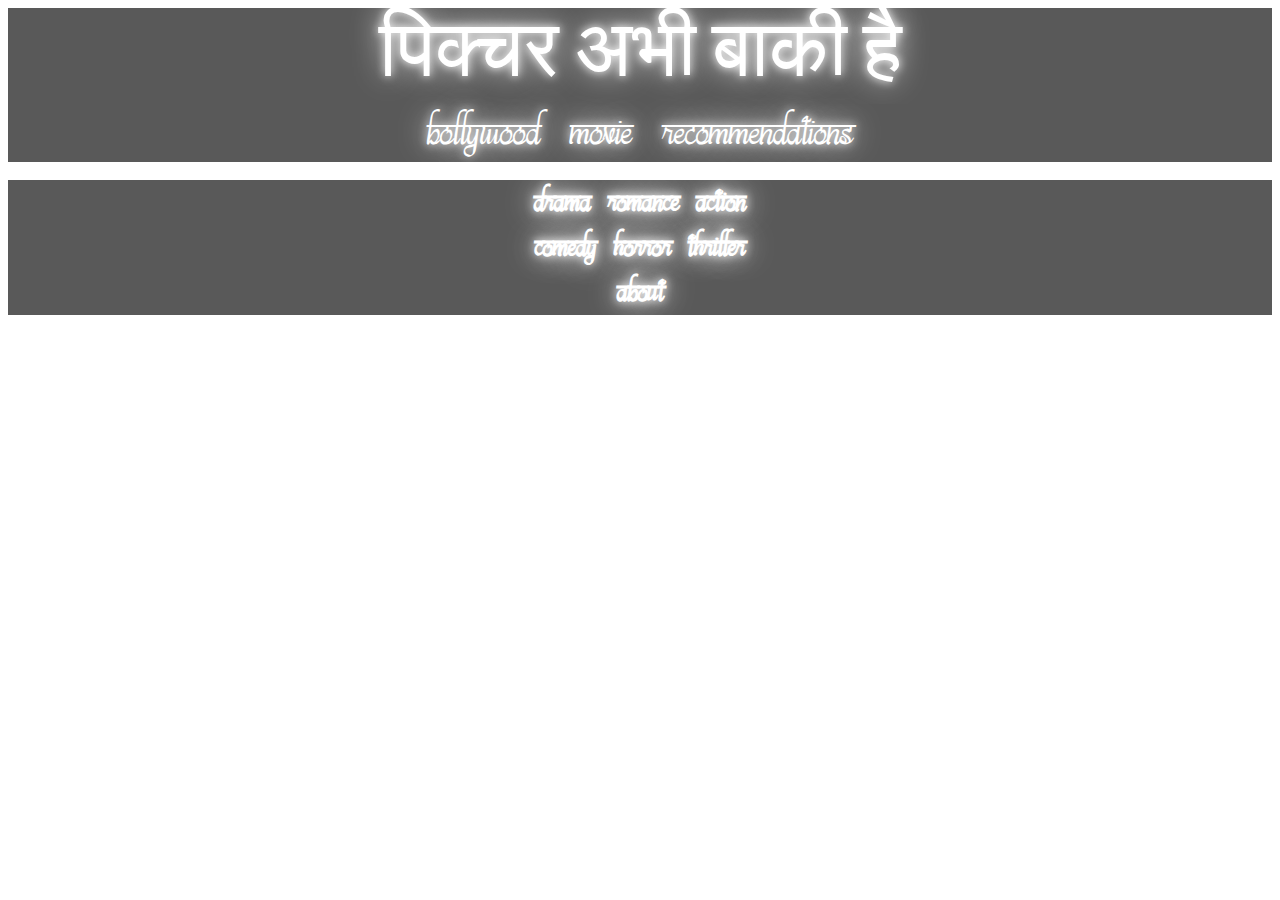
<file: index.html>
<!DOCTYPE html>
<html>

	<head>
		<link href="https://fonts.googleapis.com/css?family=Berkshire+Swash" rel="stylesheet">
		<meta charset="utf-8"/>
		<meta name="viewport" content="width=device-width">
		<link rel="shortcut icon" type="image/png" href="favicon.png"/>
		<title>bollywood movie generator</title> 
		<link rel="stylesheet" type="text/css" href="style.css" />
	</head>

	<body>		
		<body class = "bg" background ="https://gifimage.net/wp-content/uploads/2017/11/film-grain-gif.gif">
		<div class="headerstyle">पिक्चर अभी बाकी है 
		</div>
		<div class="headerstyle2">bollywood  &nbsp;  movie &nbsp;  recommendations
	    </div>
	
		<br>
   
   		<div id=buttonstyle>
			<div>
		       <button class="moviebutton" id="buttondrama"><b>drama</b></button>
		       <button class="moviebutton" id="buttonromance"><b>romance</b></button>
		       <button class="moviebutton" id="buttonaction"><b>action</b></button>
        	</div>
       		 <div>
       			<button class="moviebutton" id="buttoncomedy"><b>comedy</b></button>
		       <button class="moviebutton" id="buttonhorror"><b>horror</b></button>
		       <button class="moviebutton" id="buttonthriller"><b>thriller</b></button>
      		</div>
      		<div>
       			<a href="about.html" target="_parent"><button class="moviebutton" id="buttoncomedy"><b>about</b></button></a>
      		</div>
  		</div>

		<div class = "wrapper">
				<div class = "resultsstylemovie" id="results1">
				</div>
				<div class = "resultsstylemovie" id="results2">
				</div>
		</div>
		
		<script src="https://code.jquery.com/jquery-2.2.4.min.js"></script>
		<script type="text/javascript" src="scripts.js"></script>
	</body>
</html>
</file>
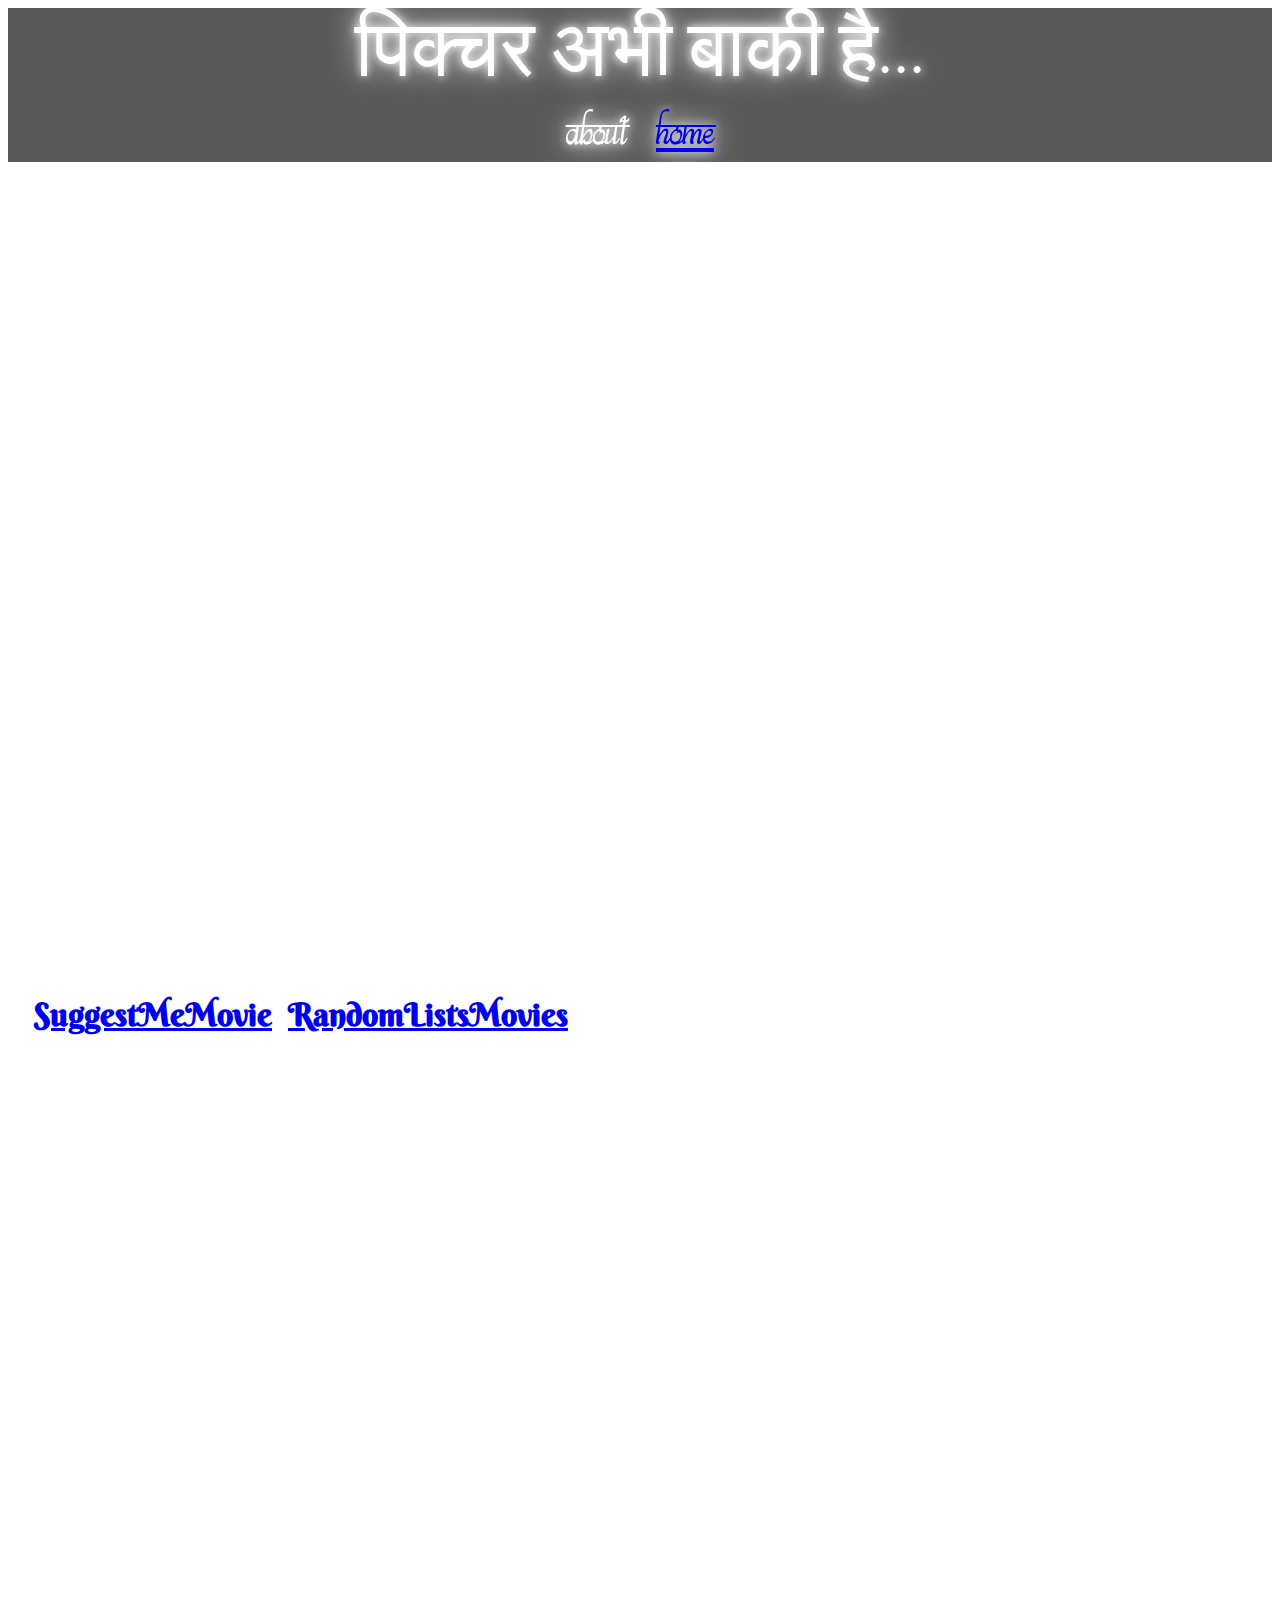
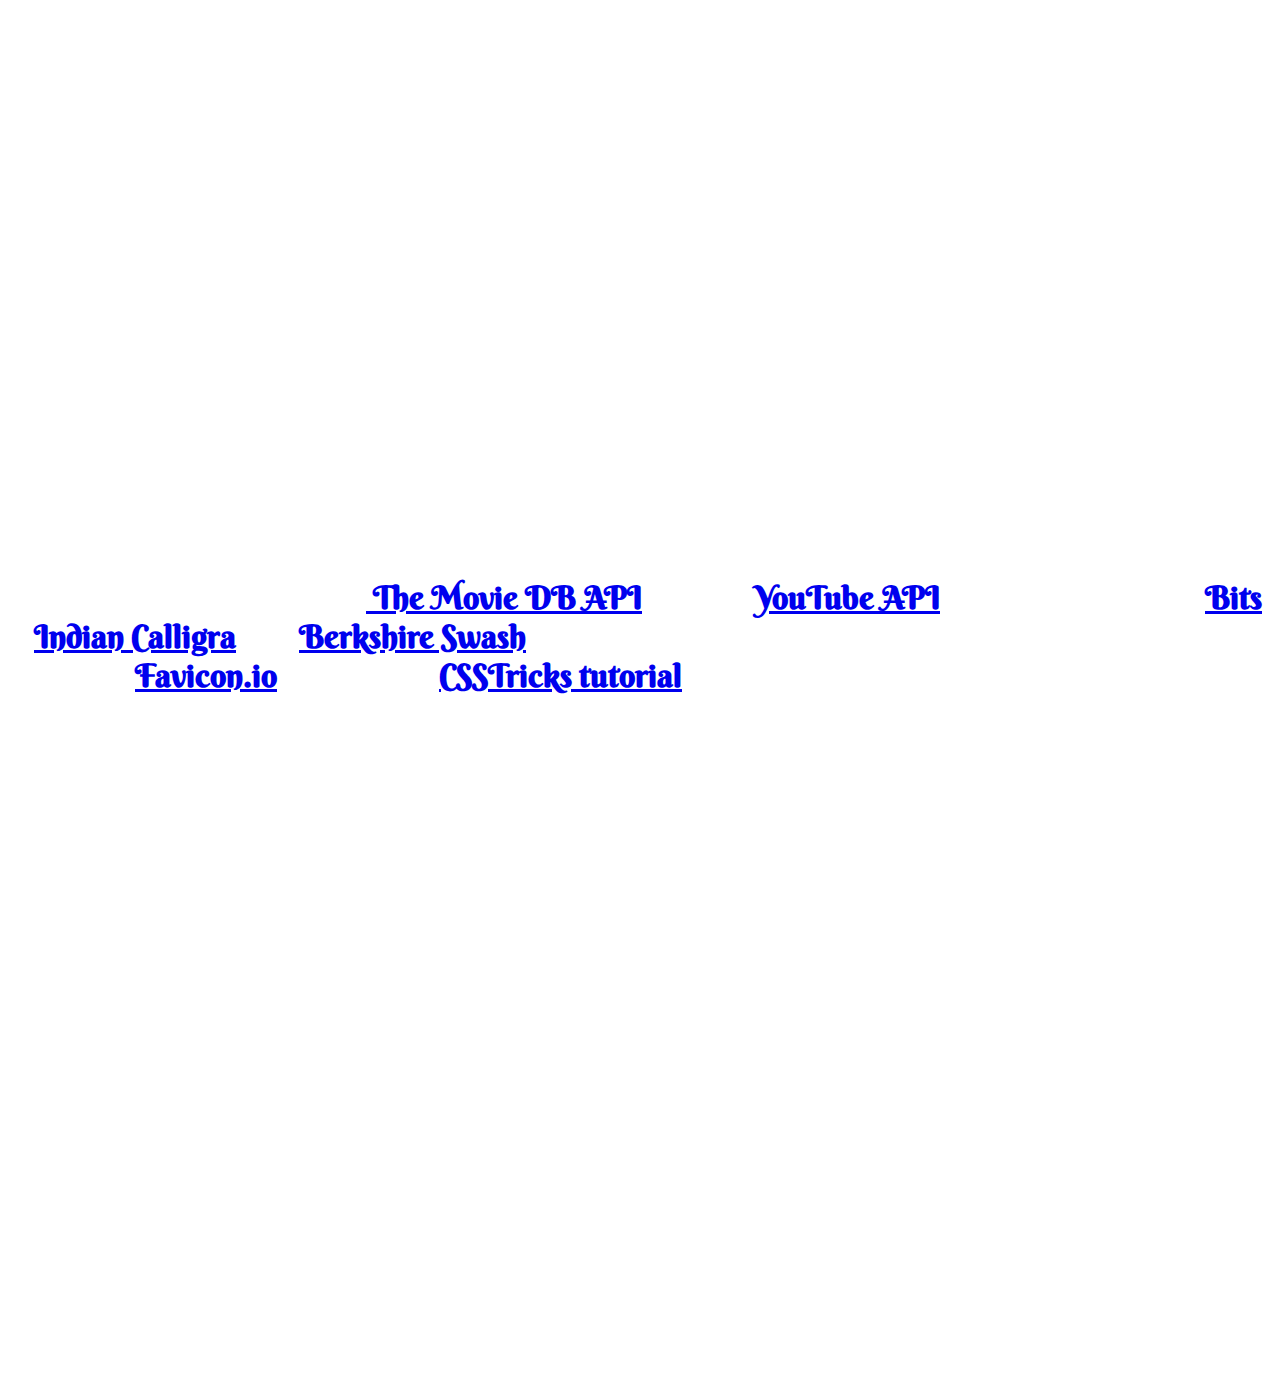
<file: about.html>
<!DOCTYPE html>
<html>

	<head>
		<link href="https://fonts.googleapis.com/css?family=Berkshire+Swash" rel="stylesheet">
		<meta charset="utf-8"/>
		<meta name="viewport" content="width=device-width">
		<link rel="shortcut icon" type="image/png" href="favicon.png"/>
		<title>bollywood movies</title> 
		<link rel="stylesheet" type="text/css" href="about.css" />
	</head>

	<body>
		<body class = "bg" background ="https://gifimage.net/wp-content/uploads/2017/11/film-grain-gif.gif">
		<div class="headerstyle">पिक्चर अभी बाकी है... 
		</div>
		<div class="headerstyle2">about &nbsp;
	    <a href="index.html" target="_parent">home</a>
	    </div>   
      		
  		<h1>Description</h1>
  			<h2> The idea behind पिक्चर अभी बाकी है... (The movie isn't over yet...) was to bring everything a person needs to decide whether to watch a movie to one place. The Hindi title is a famous line from a number of Bollywood movies, and is iconic in the Bollywood industry in the same way 'Frankly, my dear, I don't give a damn.' (Gone With The Wind) or 'I'll make him an offer he can't refuse' (The Godfather) are iconic in Hollywood cinema. You click on the genre that interests you, and a Bollywood movie name, poster, trailer, synopsis and rating pops up on the screen. There is an element of randomness to what movies you get, so you can keep clicking a specific genre until you get something that interests you! </h2>
  		<h1>Motivation + Process </h1>
  			<h2>For me typically, when I want to watch a movie, I google it and pull up the Wikipedia page, the YouTube trailer and a couple of reviews all in different tabs. To streamline this experience, I put it all in one page, and added the element of surprise with the random movie generation based on genre. The idea to focus on Bollywood came about when my parents and I couldn't decide what movie we wanted to watch, and all the online random recomendation websites (<a href = "http://www.suggestmemovie.com/">SuggestMeMovie</a>, <a href = "https://www.randomlists.com/random-movies">RandomListsMovies</a>) focused on western media. This website makes the process of getting all the movie details easier, and also caters to the huge audience that loves Bollywood and is indecisive. I first worked on the movie databse,  filtering for Hindi language movies, and used it to pull up data for the movie title, poster, synopsis and rating. I then fed the title into the YouTube search API and came up with the video ID for the movie trailer. Finally, I embedded the trailer into the website using the embed code that is mostly common to YouTube videos aside from the video ID.This software mashup is re-creating an existing service (random movie generators), but for a specific niche (bollywood). The basic idea to simplify a complex process in one tab, and to cater to an un-catered to audience in this regard, justifies this mashup to me.</h2>
  		<h1> Design decisions </h1>
  			<h2> During user testing, I was told that some of the fonts were hard to read. So, instead of using the same font throughout the website, I changed the synopsis font to something that was easier to read but still matched the aesthetic I was trying to achieve. My landing page uses a film grain gif as a background, because I wanted to evoke the feeling of watching an old black and white movie at the cinema, which is also why the text on the landing page is white and glowy. I chose to make the background change to the movie poster each time the button is clicked to create the sense of a personalized website for the movie that was generated. I also decided to write the name of the movie generated in English script twice at the the top of the page as a counter measure against times when the poster and trailer both are in devanagari script. I recived feedback in class that this was a bit repetitive, so I removed the title from above the trailer. I also removed the padding from the shaded boxes so they are all aligned vertically. For the Favicon, I chose a movie camera emoji.</h2>
  		<h1> Data resources </h1>
  			<h2> For this project I used the<a href = "https://www.themoviedb.org/documentation/api"> The Movie DB API</a> and the <a href = "https://developers.google.com/youtube/"> YouTube API</a>. The fonts used are <a href ="https://www.dafont.com/bits-indian-calligra.font">Bits Indian Calligra</a> and <a href ="https://fonts.googleapis.com/css?family=Berkshire+Swash">Berkshire Swash</a>. For the favicon, I downloaded a movie camera emoji from <a href = "https://favicon.io/emoji-favicons/movie-camera/"> Favicon.io</a>. I used this <a href = "https://css-tricks.com/left-and-right/"> CSSTricks tutorial</a> to create the left and right floating divs. </h2>
  		<h1> Major challenges </h1>
  			<h2> Some of the major challenges I faced were figuring out how to get a random movie, as the movie api did not have a randomzing function. So, I used the math function in jquery to call a random page and random result on that page. I also struggled with incorporating the YouTube API into the page, and putting all my genres into one function instead of multiple functions, which after a lot of help, I was able to get working fine. (Thanks so much Craig!!)
  		<h1> Next steps </h1>
  			<h2> To take this project further, I would love to incorporate more choices for the user, for example choosing the genre, years in which the movie was released and main actor/actress in the movie. It would also be great to add an element showing where the movie is currently being screened, if it is still in theatres.</h2>
		
		<script src="https://code.jquery.com/jquery-2.2.4.min.js"></script>
		<script type="text/javascript" src="scripts.js"></script>
	</body>
</html>
</file>
<file: style.css>
@font-face {
    font-family: "myFirstFont";
    src:url("bitsindiancalligra-Regular.ttf");
}


p {
	font-family: 'Berkshire Swash', cursive;
	font-size: 2em;
}


.wrapper{

  position: relative;
  top: 50%;
  left: 50%;
  text-align: center;
  transform: translate(-50%, -50%);
  font-family: myFirstFont;
  color: white;
}


#results1{
   float: left;
  width: 50%;
  font-family: myFirstFont;
  font-size: 3em;
  background-color: rgba(0,0,0,0.65);
  color: white;
  text-align: center;
}


#results2{
    float:right;
    width: 50%;
    background-color: rgba(0,0,0,0.65);
    color: white;
    text-align: center;

}​


.resultsstylemovie{
	text-align: center;
	font-family: myFirstFont;
	opacity: 1;
	font-size: 3em;
	color: white;
	text-align: center;
	background-color: rgba(0,0,0,0.65);


}


.headerstyle{

	font-size: 5em;
	font-family: myFirstFont;
	text-align: center;
	background-color: rgba(0,0,0,0.65);
	text-shadow: 0 0 30px #fff, 0 0 10px #fff;
	color: white;

}


.headerstyle2{
	font-size: 3em;
	font-family: myFirstFont;
	text-align: center;
	background-color: rgba(0,0,0,0.65);
	text-shadow: 0 0 30px #fff, 0 0 10px #fff;
	color: white;
	position: -webkit-sticky; 
    position: sticky;
    top: 0;

}



img {
    position: relative;
    color: white;
    width:  400px;
    height: 550px;
    background-position: 50% 50%;
    }


 h1 {
	text-align: center;
	font-family: myFirstFont;
	opacity: 1;
	font-size: 4em;
	color: white;

}


#buttonstyle, #buttondrama, #buttonromance, #buttonaction, #buttoncomedy, #buttonhorror, #buttonthriller {
	text-align: center;
	font-family: myFirstFont;
	color: white;
	background-color: Transparent;
  	border: none;
 	 cursor:pointer;
  	text-shadow: 0 0 30px #fff, 0 0 10px #fff;
  	font-size: 1.5em;
  	outline:none;
	
}

#buttonstyle {
background-color: rgba(0,0,0,0.65);

}


body {
    
    background-repeat: no-repeat;
     background-size: cover;

}
</file>
<file: about.css>
@font-face {
    font-family: "myFirstFont";
    src:url("bitsindiancalligra-Regular.ttf");
}

.headerstyle {

	font-size: 5em;
	font-family: myFirstFont;
	text-align: center;
	background-color: rgba(0,0,0,0.65);
	text-shadow: 0 0 30px #fff, 0 0 10px #fff;
	color: white;

}

.headerstyle2 {
	font-size: 3em;
	font-family: myFirstFont;
	text-align: center;
	background-color: rgba(0,0,0,0.65);
	text-shadow: 0 0 30px #fff, 0 0 10px #fff;
	color: white;
	position: -webkit-sticky; 
    position: sticky;
    top: 0;

}

 h1 {
	text-align: center;
	font-family: myFirstFont;
	opacity: 1;
	font-size: 4em;
	color: white;
}


h2 {
	text-align: center;
	font-family: 'Berkshire Swash', cursive;
	opacity: 1;
	font-size: 2em;
	color: white;

}
</file>
